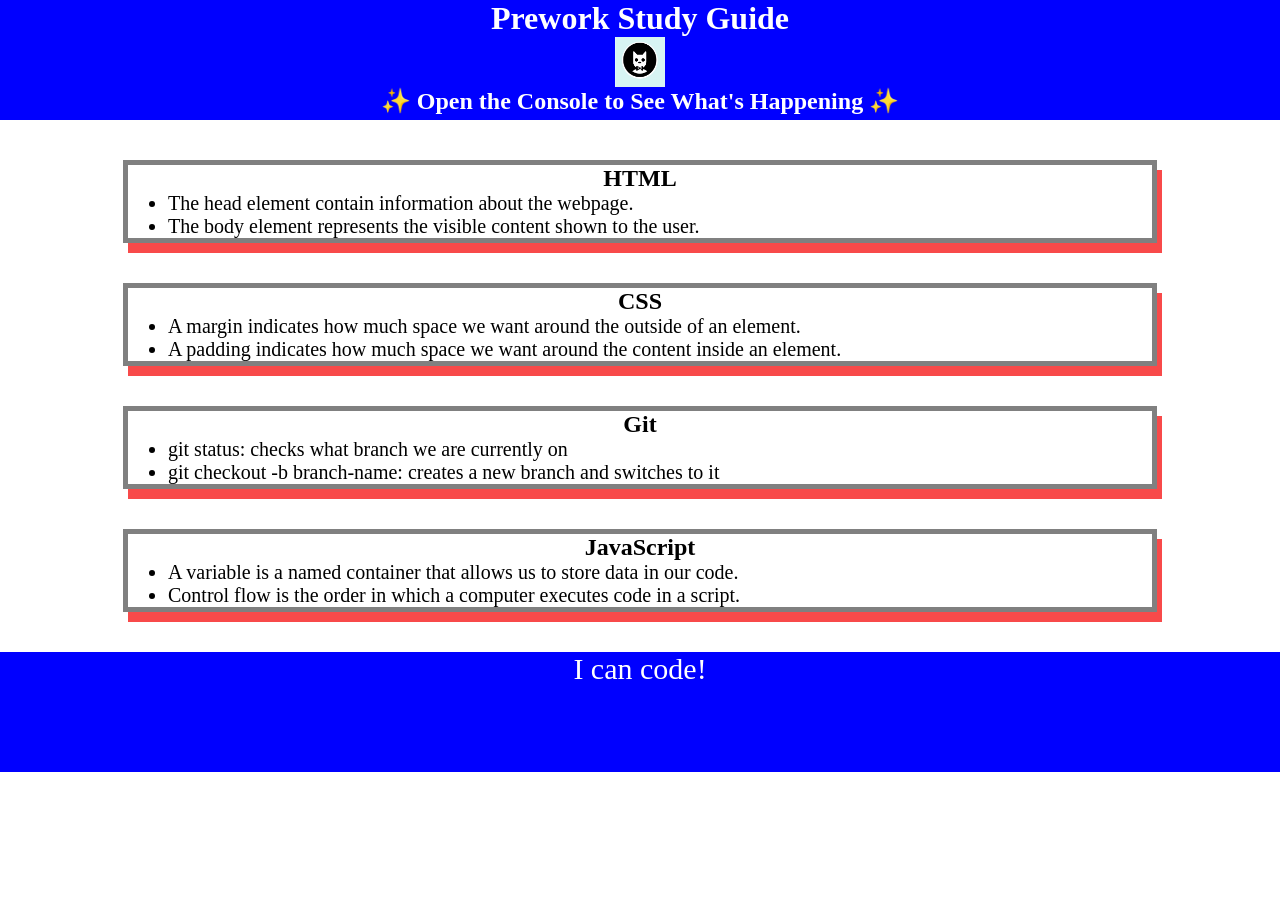
<file: index.html>
<!DOCTYPE html>
<html lang="en">
  <head>
    <link rel="stylesheet" href="./assets/style.css" />
    <meta charset="UTF-8" />
    <meta http-equiv="X-UA-Compatible" content="IE=edge" />
    <meta name="viewport" content="width=device-width, initial-scale=1.0" />
    <title>Prework Study Guide</title>
  </head>
  <body>
    <header id="header">
      <h1>Prework Study Guide</h1>
      <img src="./assets/bowtie-cat.png" alt="Profile image of cat wearing a bow tie." />
      <h2>✨ Open the Console to See What's Happening ✨</h2>
    </header>
    <main>
      <section class="card" id="html-section">

        <h2>HTML</h2>
     <ul>
      <li>The head element contain information about the webpage.</li>
      <li>The body element represents the visible content shown to the user.</li>
     </ul>

      </section>
   
      <section class="card" id="css-section">

        <h2>CSS</h2>
     <ul>
      <li>A margin indicates how much space we want around the outside of an element.</li>
      <li>A padding indicates how much space we want around the content inside an element.</li>
     </ul>
   
      </section>
   
      <section class="card" id="git-section">

        <h2>Git</h2>
        <ul>
          <li>git status: checks what branch we are currently on</li>
          <li>git checkout -b branch-name: creates a new branch and switches to it</li>
        </ul>
   
      </section>
   
      <section class="card" id="javascript-section">

        <h2>JavaScript</h2>
        <ul>
          <li>A variable is a named container that allows us to store data in our code.</li>
          <li>Control flow is the order in which a computer executes code in a script.</li>
        </ul>
   
      </section>
    </main>

    <footer>
      <p>I can code!</p>
    </footer>
    <script src="./assets/script.js"></script>
  </body>
</html>
</file>
<file: assets/style.css>
* {
    margin: 0;
    padding: 0;
}

header,
footer {
    width: 100%;
    height: 120px;
    background-color: blue;
    color: white;
}

h1,
h2 {
    text-align: center;
}

img {
    display: block;
    height: 50px;
    width: 50px;
    margin-left: auto;
    margin-right: auto;
}

ul {
    padding-left: 40px;
    font-size: 20px;
}

p {
    text-align: center;
    font-size: 30px;
  }

  .card { 
    width: 80%;
    margin: 40px auto;
    border: 5px solid gray;
    box-shadow: 5px 10px #f84a4a;
  }
</file>
<file: prework-study-guide/assets/style.css>
* {
    margin: 0;
    padding: 0;
}

header,
footer {
    width: 100%;
    height: 120px;
    background-color: blue;
    color: white;
}

h1,
h2 {
    text-align: center;
}

img {
    display: block;
    height: 50px;
    width: 50px;
    margin-left: auto;
    margin-right: auto;
}

ul {
    padding-left: 40px;
    font-size: 20px;
}

p {
    text-align: center;
    font-size: 30px;
  }

  .card { 
    width: 80%;
    margin: 40px auto;
    border: 5px solid gray;
    box-shadow: 5px 10px #f84a4a;
  }
</file>
